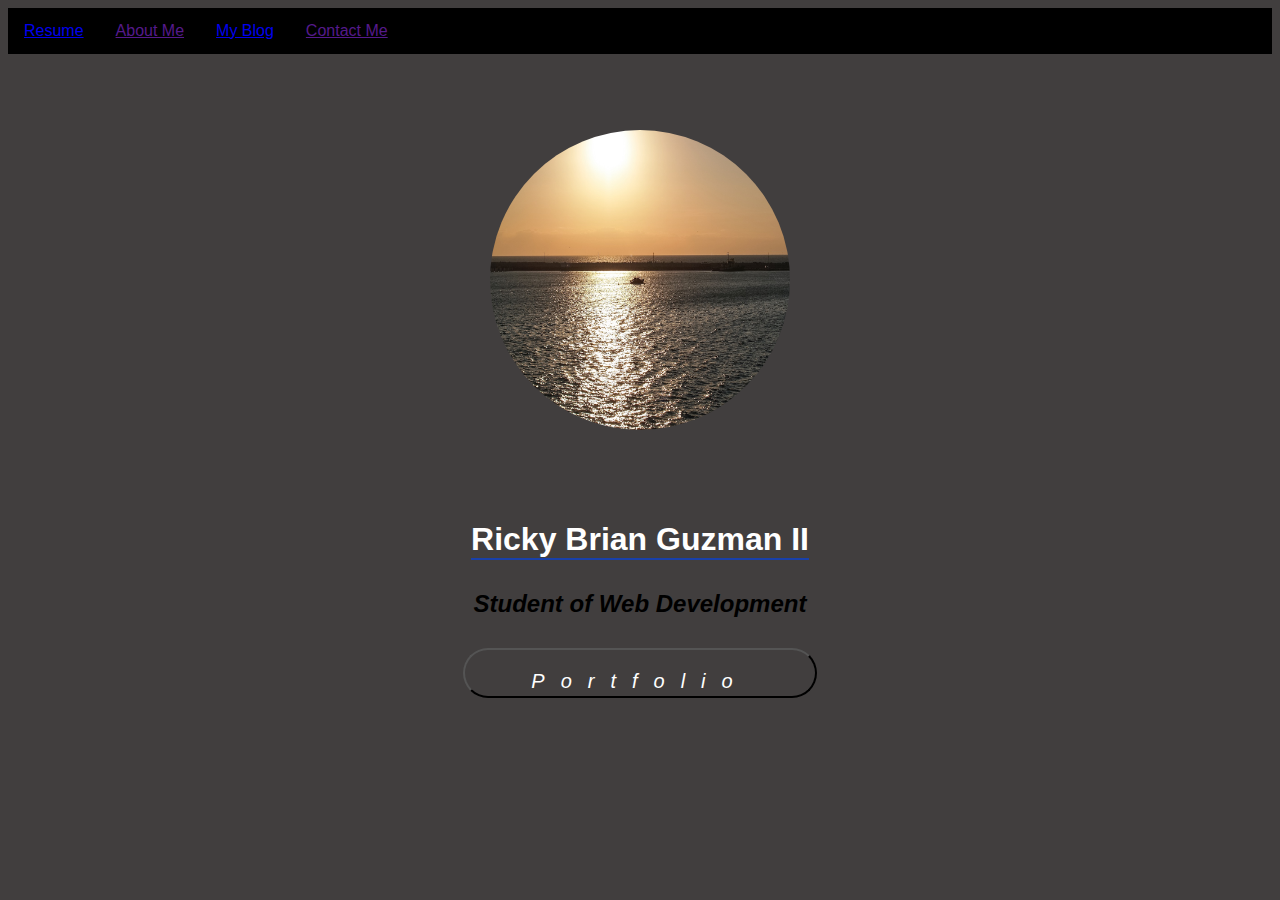
<file: myPortfolio/index.html>
<!DOCTYPE html>
<html lang="en">
  <head>
    <meta charset="UTF-8" />
    <meta name="viewport" content="width=device-width, initial-scale=1.0" />
    <meta http-equiv="X-UA-Compatible" content="ie=edge" />
    <link rel="stylesheet" href="./style.css" />
    <title>My Portfolio</title>
  </head>
  <body>
    <header>
      <ul>
        <li><a href="./src/resume.html">Resume</a></li>
        <li><a href="">About Me</a></li>
        <li><a href="./src/blog.html">My Blog</a></li>
        <li><a href="">Contact Me</a></li>
      </ul>
    </header>

    <Main>
      <img
        src="src/img/myProfilePic.JPG"
        id="profile-pic"
        alt="Headshot of Me"
      />
      <h1>Ricky Brian Guzman II</h1>
      <h2>Student of Web Development</h2>
      <button href="portfolio.html">Portfolio</button>
    </Main>
    <!-- This is a what comment line looks like in HTML -->
    <!-- The rest of your code goes between here... -->

    <!-- ...and here. -->
  </body>
</html>
</file>
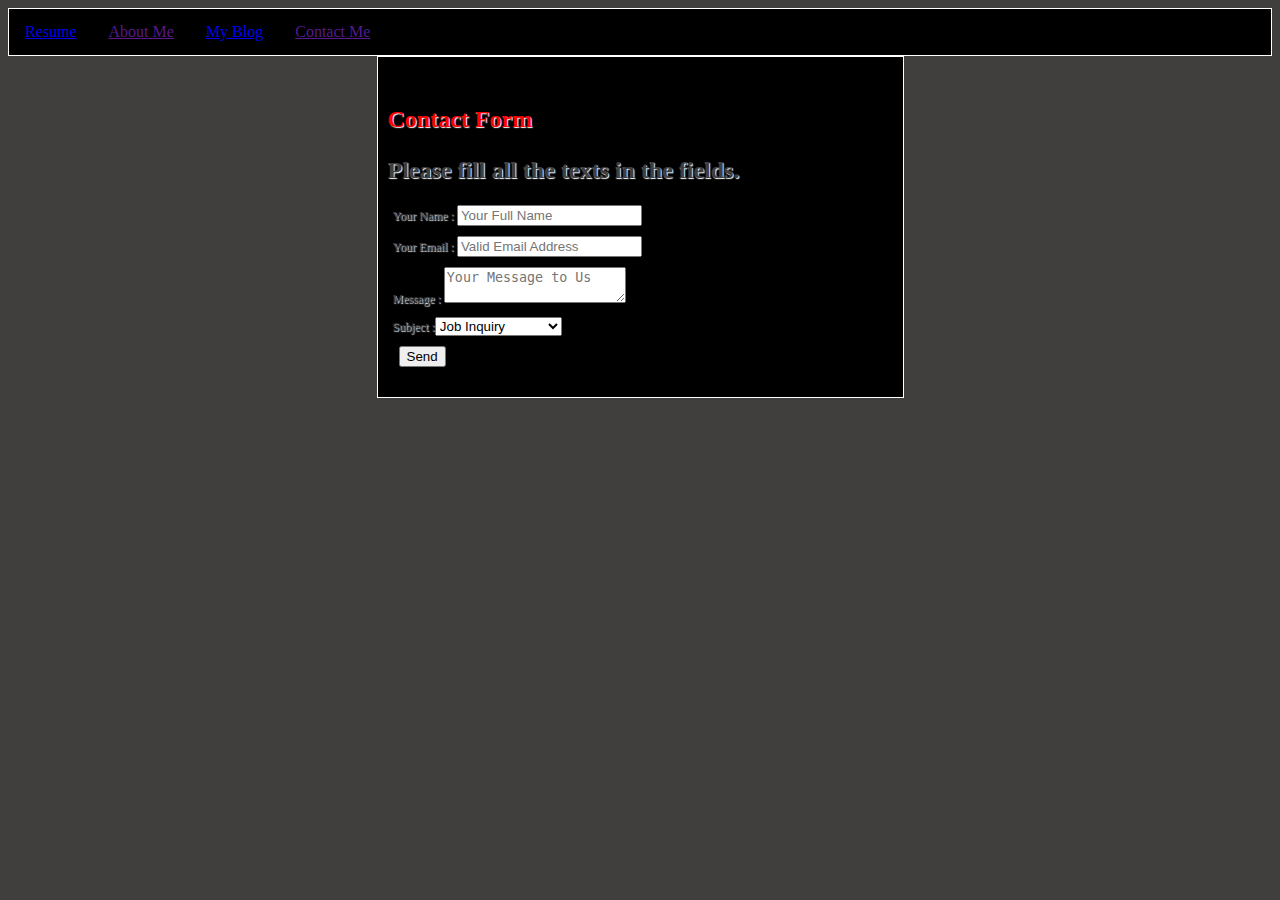
<file: portfolio-rebuild/portfolio-rebuild.html>
<!DOCTYPE html>
<html lang="en">
  <link rel="stylesheet" href="portfolio-rebuild.css" />
  <head>
    <title>Portfolio</title>
  </head>
  <body>
    <header>
      <ul>
        <li><a href="./src/resume.html">Resume</a></li>
        <li><a href="">About Me</a></li>
        <li><a href="./src/blog.html">My Blog</a></li>
        <li><a href="">Contact Me</a></li>
      </ul>
    </header>
    <form action="" method="post" class="STYLE-NAME">
      <h1>
        <p>Contact Form</p>
        <span>Please fill all the texts in the fields.</span>
      </h1>
      <div>
        <label>
          <span>Your Name :</span>
          <input
            id="name"
            type="text"
            name="name"
            placeholder="Your Full Name"
          />
        </label>
      </div>
      <div>
        <label>
          <span>Your Email :</span>
          <input
            id="email"
            type="email"
            name="email"
            placeholder="Valid Email Address"
          />
        </label>
      </div>
      <div>
        <label>
          <span>Message :</span>
          <textarea
            id="message"
            name="message"
            placeholder="Your Message to Us"
          ></textarea>
        </label>
      </div>
      <div>
        <label>
          <span>Subject :</span
          ><select name="selection">
            <option value="Job Inquiry">Job Inquiry</option>
            <option value="General Question">General Question</option>
          </select>
        </label>
      </div>
      <div>
        <label>
          <span>&nbsp;</span>
          <input type="button" class="button" value="Send" />
        </label>
      </div>
    </form>
  </body>
</html>
</file>
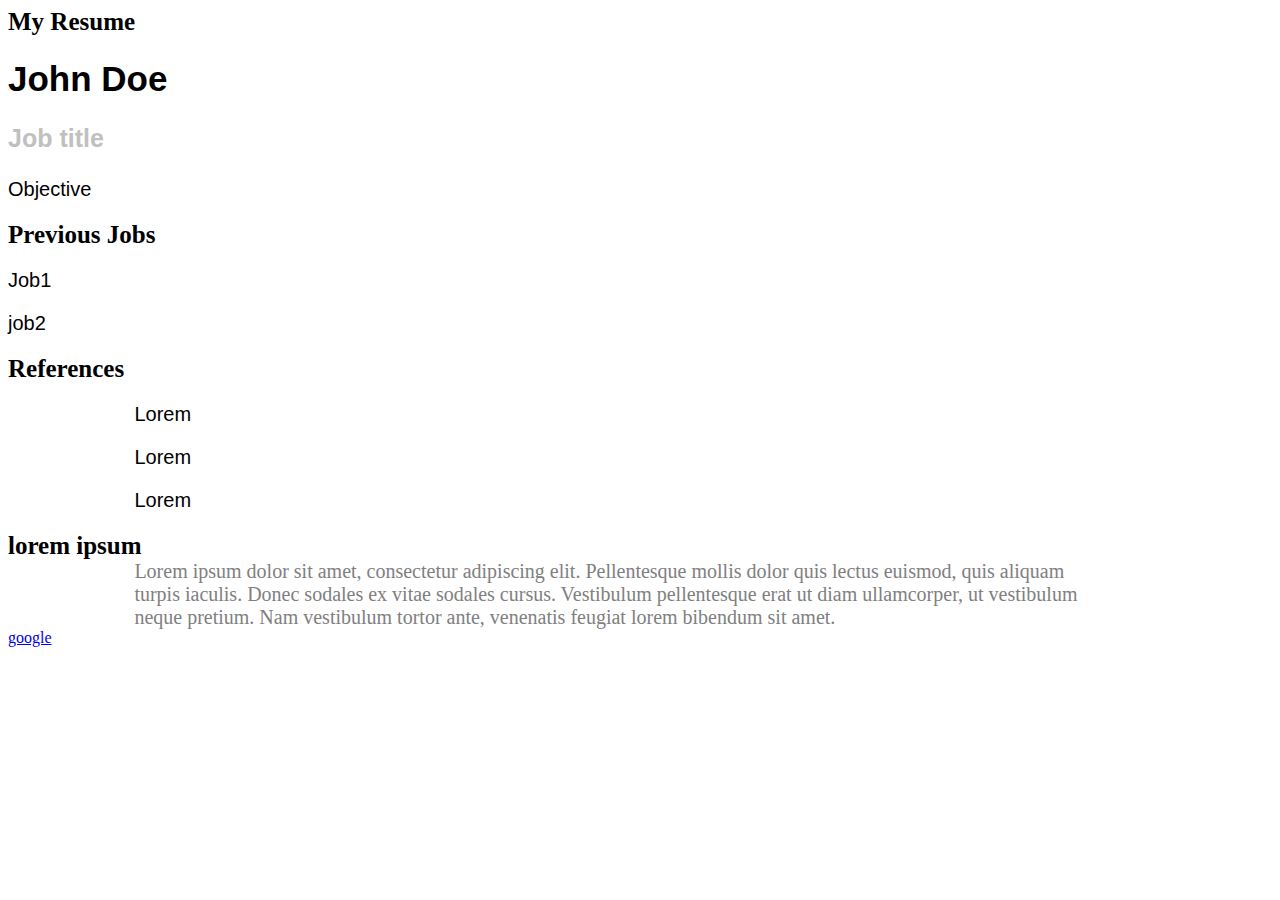
<file: responsive/resume.html>
<!DOCTYPE html>
<html lang="en">
<head>
    <meta charset="UTF-8">
    <meta name="viewport" content="width=device-width, initial-scale=1.0">
    <meta http-equiv="X-UA-Compatible" content="ie=edge">
    <link rel="stylesheet" href="./resume-style.css">
    <title>Resume</title>
</head>
<body>
   <header>
       My Resume
   </header>
        <h1>John Doe</h1>
       <h3>Job title</h3>
       <p>Objective</p> 
   <nav>
       <header> Previous Jobs</header>
       <p> Job1 </p> <p> job2 </p>
   </nav>
   <main>
       <section>
           <header> References

           </header>
            <article>
                   <p>Lorem </p> 
                    <p>
                        Lorem 
                    </p>
                    <p> Lorem </p>
               </article>
               <header> lorem ipsum

               </header>
               <article>
                    Lorem ipsum dolor sit amet, consectetur adipiscing elit. Pellentesque mollis dolor quis lectus euismod, quis aliquam turpis iaculis. Donec sodales ex vitae sodales cursus. Vestibulum pellentesque erat ut diam ullamcorper, ut vestibulum neque pretium. Nam vestibulum tortor ante, venenatis feugiat lorem bibendum sit amet. 
               </article>
        
       </section>
   </main>
   <footer>
     <a href="www.google.com">google</a>
   </footer>

</body>
</html>
</file>
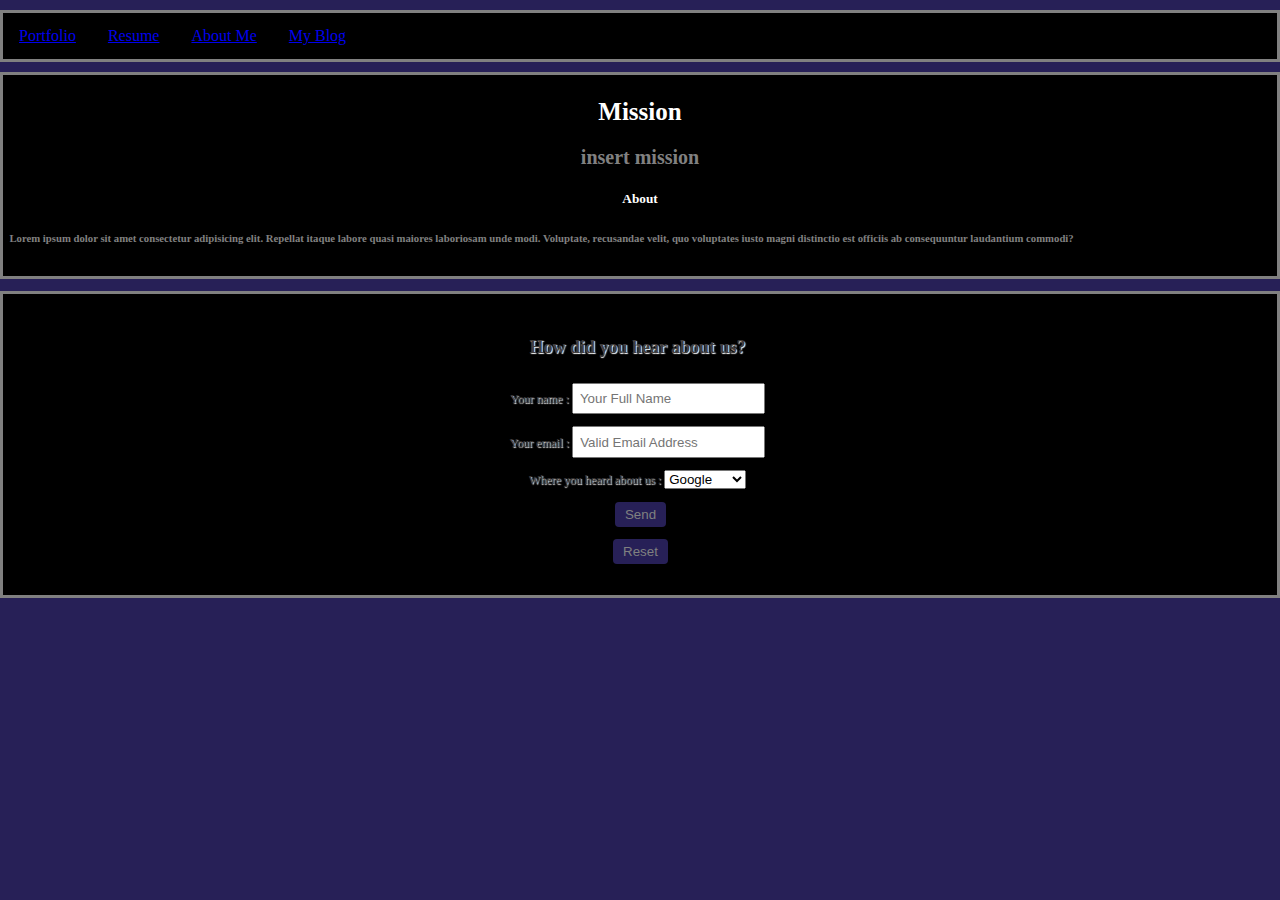
<file: myPortfolio/src/about-me.html>
<!DOCTYPE html>
<html lang="en">
  <head>
    <meta charset="UTF-8" />
    <meta name="viewport" content="width=device-width, initial-scale=1.0" />
    <meta http-equiv="X-UA-Compatible" content="ie=edge" />
    <link rel="stylesheet" href="./css/about-me.css" />
    <title>About me</title>
  </head>
  <body>
    <nav>
      <ul>
        <li><a href="./portfolio-rebuild.html">Portfolio</a></li>
        <li><a href="./resume.html">Resume</a></li>
        <li><a href="./about-me.html">About Me</a></li>
        <li><a href="./blog.html">My Blog</a></li>
      </ul>
    </nav>
    <div class="div1">
      <h1>
        Mission
      </h1>
      <h3>insert mission</h3>
      <h5>About</h5>
      <h6>
        Lorem ipsum dolor sit amet consectetur adipisicing elit. Repellat itaque
        labore quasi maiores laboriosam unde modi. Voluptate, recusandae velit,
        quo voluptates iusto magni distinctio est officiis ab consequuntur
        laudantium commodi?
      </h6>
    </div>
    <div class="div2"></div>
    <form class="form" action="" method="post">
      <h2>
        <p>How did you hear about us?</p>
      </h2>
      <div>
        <label>
          <span>Your name :</span>
          <input
            id="name"
            type="text"
            name="name"
            placeholder="Your Full Name"
          />
        </label>
      </div>
      <div>
        <label>
          <span>Your email :</span>
          <input
            id="email"
            type="email"
            name="email"
            placeholder="Valid Email Address"
          />
        </label>
      </div>
      <div>
        <label>
          <span> Where you heard about us :</span>
          <select>
            <option value="Google">Google</option>
            <option value="Linked-In">Linked-In</option>
            <option value="Facebook">Facebook</option>
            <option value="Instagram">Instagram</option>
            <option value="Twitter">Twitter</option>
            <option value="Other">Other</option>
          </select>
        </label>
      </div>
      <div>
        <label>
          <span>&nbsp;</span>
          <input type="submit" class="button" value="Send" />
        </label>
      </div>
      <div>
        <label>
          <span>&nbsp;</span>
          <input type="reset" class="button" value="Reset" ; />
        </label>
      </div>
    </form>
  </body>
</html>
</file>
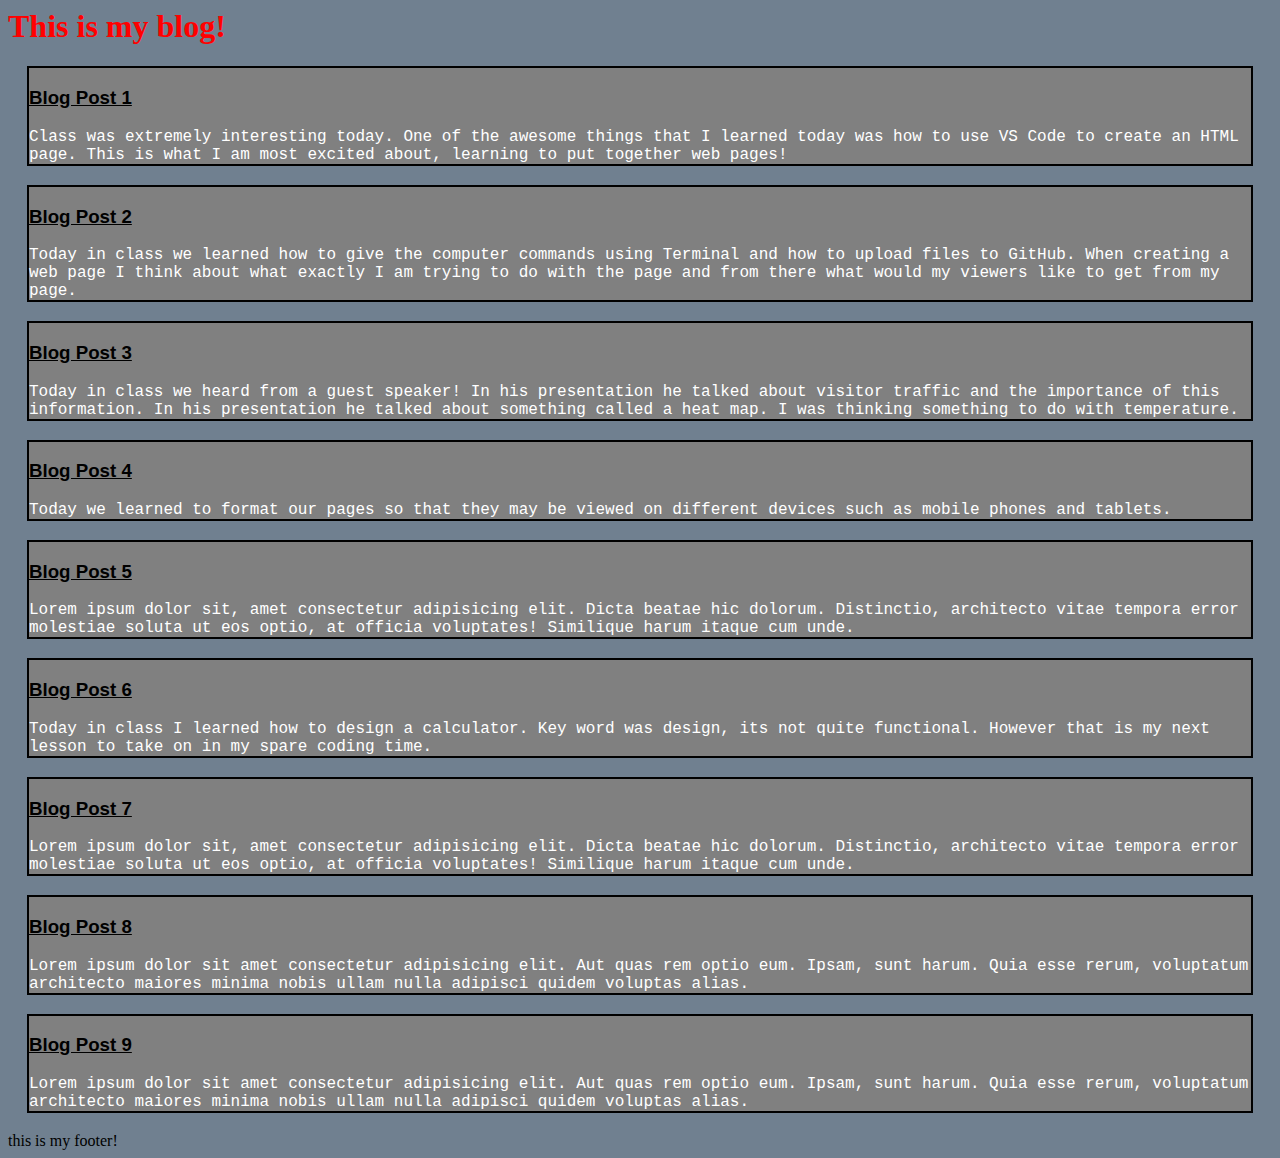
<file: myPortfolio/src/blog.html>
<html lang="en">
  <head>
    <meta charset="UTF-8" />
    <meta name="viewport" content="width=device-width, initial-scale=1.0" />
    <meta http-equiv="X-UA-Compatible" content="ie=edge" />
    <link rel="stylesheet" href="css/blog-styles.css" />
    <link rel="stylesheet" href="css/node_modules/animate/animate.css" />
    <title>
      My Blog
    </title>
  </head>
  <body>
    <header>
      <h1 class="animated rollIn">This is my blog!</h1>
    </header>
    <main>
      <article class="animated tada">
        <h3 class="animated shake">
          <a href="https://medium.com/@rickg1998/day-uno-f4f210509362"
            >Blog Post 1</a
          >
        </h3>
        Class was extremely interesting today. One of the awesome things that I
        learned today was how to use VS Code to create an HTML page. This is
        what I am most excited about, learning to put together web pages!
      </article>
      <article>
        <h3 class="animated shake">
          <a href="https://medium.com/@rickg1998/blog-post-2-846f98a2f78e"
            >Blog Post 2</a
          >
        </h3>
        Today in class we learned how to give the computer commands using
        Terminal and how to upload files to GitHub. When creating a web page I
        think about what exactly I am trying to do with the page and from there
        what would my viewers like to get from my page.
      </article>
      <article>
        <h3 class="animated shake">
          <a href="https://medium.com/@rickg1998/blog-post-3-76ec8aaa4b7d"
            >Blog Post 3</a
          >
        </h3>
        Today in class we heard from a guest speaker! In his presentation he
        talked about visitor traffic and the importance of this information. In
        his presentation he talked about something called a heat map. I was
        thinking something to do with temperature.
      </article>
      <article>
        <h3 class="animated shake">
          <a href="https://medium.com/@rickg1998/blog-post-4-989c82d18adb">
            Blog Post 4</a
          >
        </h3>
        Today we learned to format our pages so that they may be viewed on
        different devices such as mobile phones and tablets.
      </article>
      <article>
        <h3 class="animated shake">
          <a href=""> Blog Post 5</a>
        </h3>
        Lorem ipsum dolor sit, amet consectetur adipisicing elit. Dicta beatae
        hic dolorum. Distinctio, architecto vitae tempora error molestiae soluta
        ut eos optio, at officia voluptates! Similique harum itaque cum unde.
      </article>
      <article>
        <h3 class="animated shake">
          <a href="https://medium.com/@rickg1998/blog-post-6-34ac5fbc044f">
            Blog Post 6</a
          >
        </h3>
        Today in class I learned how to design a calculator. Key word was
        design, its not quite functional. However that is my next lesson to take
        on in my spare coding time.
      </article>
      <article>
        <h3 class="animated shake"><a href=""> Blog Post 7</a></h3>
        Lorem ipsum dolor sit, amet consectetur adipisicing elit. Dicta beatae
        hic dolorum. Distinctio, architecto vitae tempora error molestiae soluta
        ut eos optio, at officia voluptates! Similique harum itaque cum unde.
      </article>
      <article>
        <h3 class="animated shake"><a href=""> Blog Post 8</a></h3>
        Lorem ipsum dolor sit amet consectetur adipisicing elit. Aut quas rem
        optio eum. Ipsam, sunt harum. Quia esse rerum, voluptatum architecto
        maiores minima nobis ullam nulla adipisci quidem voluptas alias.
      </article>
      <article>
        <h3 class="animated shake">
          <a href="https://medium.com/@rickg1998/blog-post-9-405dd9626b41">
            Blog Post 9</a
          >
        </h3>
        Lorem ipsum dolor sit amet consectetur adipisicing elit. Aut quas rem
        optio eum. Ipsam, sunt harum. Quia esse rerum, voluptatum architecto
        maiores minima nobis ullam nulla adipisci quidem voluptas alias.
      </article>
    </main>
  </body>
  <footer>
    this is my footer!
  </footer>
</html>
</file>
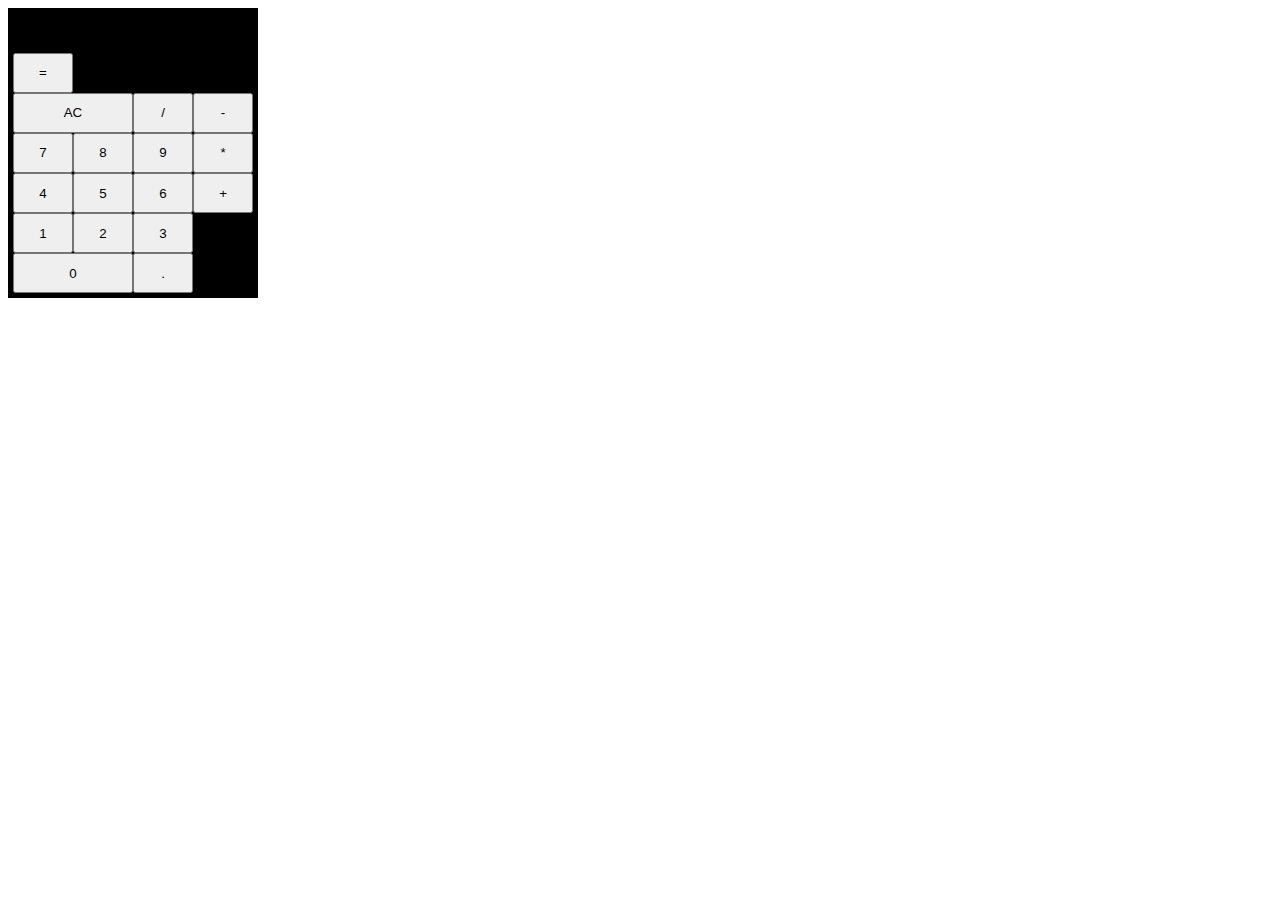
<file: myPortfolio/src/calculator.html>
<html>
  <style>
    #main {
      display: grid;
      grid-template-columns: 20vw auto 20vw;
      grid-template-rows: 15vh auto;
      grid-template-areas:
        "header header header"
        "leftSB content rightSB";
    }
    #header {
      grid-area: header;
    }
    #leftSB {
      grid-area: leftSB;
    }
    #root {
      padding: 5px;
      background-color: black;
      width: 240px;
      height: 280px;
      display: grid;
      grid-template-columns: 1fr 1fr 1fr 1fr;
      grid-template-rows: 1fr 1fr 1fr 1fr 1fr 1fr 1fr;
      grid-gap: 0.1px;
      grid-template-areas:
        "display display display display"
        "cdisplay cdisplay cdisplay cdisplay"
        "clear clear divide minus"
        "seven eight nine multiply"
        "four five six plus"
        "one two three equall"
        "zero zero dot equall";
    }
    #display {
      grid-area: display;
    }
    #cdisplay {
      grid-area: display;
    }
    #clear {
      grid-area: clear;
    }
    #divide {
      grid-area: divide;
    }
    #minus {
      grid-area: minus;
    }
    #seven {
      grid-area: seven;
    }
    #eight {
      grid-area: eight;
    }
    #nine {
      grid-area: nine;
    }
    #multiply {
      grid-area: multiply;
    }
    #four {
      grid-area: four;
    }
    #five {
      grid-area: five;
    }
    #six {
      grid-area: six;
    }
    #plus {
      grid-area: plus;
    }
    #one {
      grid-area: one;
    }
    #two {
      grid-area: two;
    }
    #three {
      grid-area: three;
    }
    #equall {
      grid-area: equall;
    }
    #zero {
      grid-area: zero;
    }
    #dot {
      grid-area: dot;
    }
  </style>

  <body>
    <div id="root">
      <label id="display"> 0</label> <label id="cdisplay"> 0</label>
      <button id="clear">AC</button> <button id="divide">/</button>
      <button id="multiply">*</button> <button id="seven">7</button>
      <button id="eight">8</button> <button id="nine">9</button>
      <button id="minus">-</button> <button id="four">4</button>
      <button id="five">5</button> <button id="six">6</button>
      <button id="plus">+</button> <button id="one">1</button>
      <button id="two">2</button> <button id="three">3</button>
      <button id="zero">0</button> <button id="dot">.</button>
      <button id="equal">=</button>
    </div>
  </body>
</html>
</file>
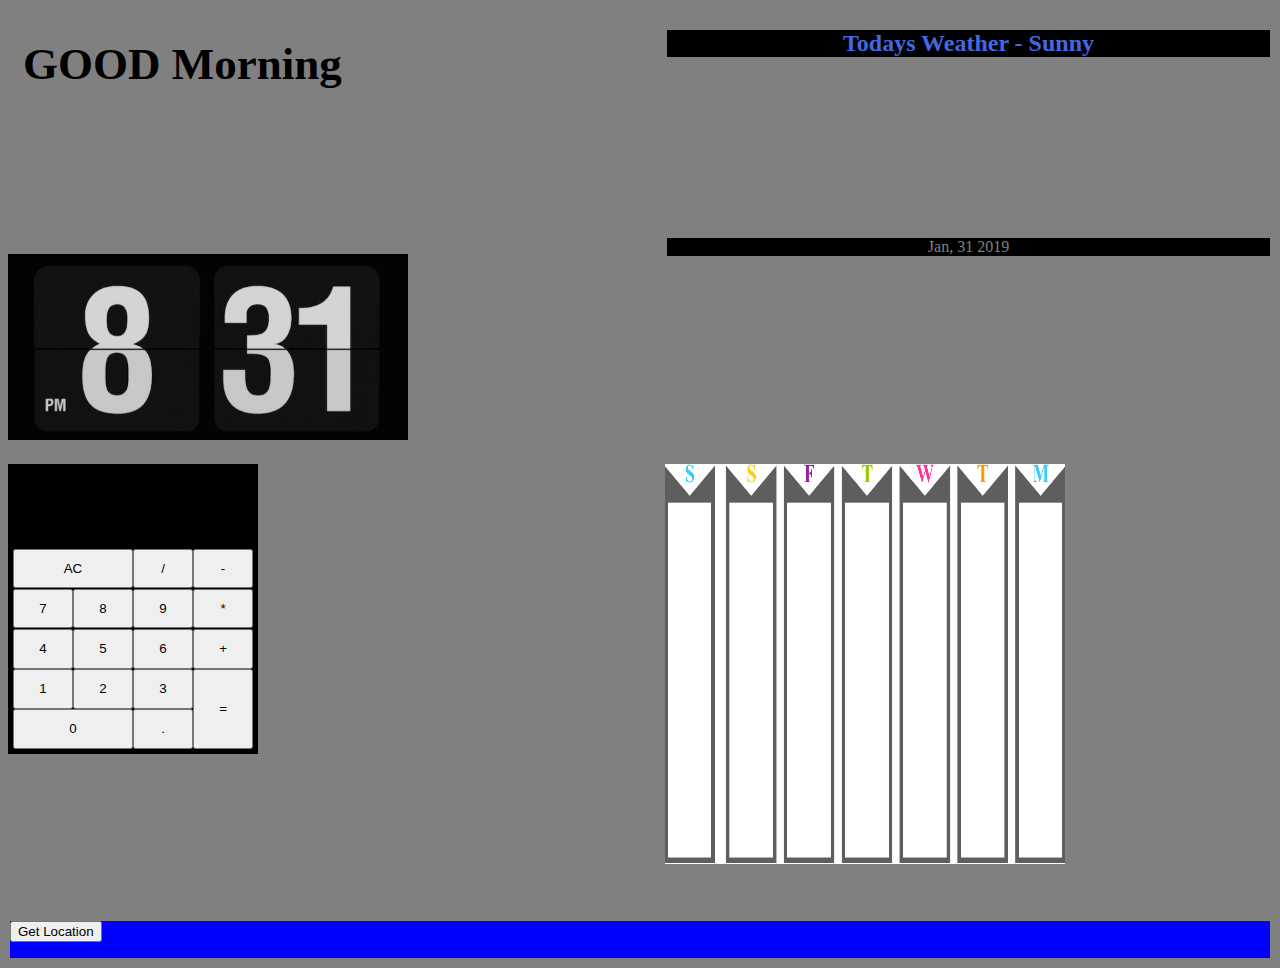
<file: myPortfolio/src/dashboard.html>
<!DOCTYPE html>
<html lang="en">
  <head>
    <meta charset="UTF-8" />
    <meta name="viewport" content="width=device-width, initial-scale=1.0" />
    <meta http-equiv="X-UA-Compatible" content="ie=edge" />
    <link rel="stylesheet" href="css/dashboard-style.css" />
    <title>DASHBOARD</title>
  </head>
  <body>
    <div class="container">
      <h1>GOOD Morning</h1>
      <h2><div class="boxed-2">Todays Weather - Sunny</div></h2>
      <h3><img src="img/831.jpg" alt=" analog clock " width="400px" /></h3>
      <main><div class="boxed">Jan, 31 2019</div></main>
      <aside>
        <style>
          #main {
            display: grid;
            grid-template-columns: 20vw auto 20vw;
            grid-template-rows: 15vh auto;
            grid-template-areas:
              "header header header"
              "leftSB content rightSB";
          }
          #header {
            grid-area: header;
          }
          #leftSB {
            grid-area: leftSB;
          }
          #root {
            padding: 5px;
            background-color: black;
            width: 240px;
            height: 280px;
            display: grid;
            grid-template-columns: 1fr 1fr 1fr 1fr;
            grid-template-rows: 1fr 1fr 1fr 1fr 1fr 1fr 1fr;
            grid-gap: 0.1px;
            grid-template-areas:
              "display display display display"
              "cdisplay cdisplay cdisplay cdisplay"
              "clear clear divide minus"
              "seven eight nine multiply"
              "four five six plus"
              "one two three equall"
              "zero zero dot equall";
          }
          #display {
            grid-area: display;
          }
          #cdisplay {
            grid-area: display;
          }
          #clear {
            grid-area: clear;
          }
          #divide {
            grid-area: divide;
          }
          #minus {
            grid-area: minus;
          }
          #seven {
            grid-area: seven;
          }
          #eight {
            grid-area: eight;
          }
          #nine {
            grid-area: nine;
          }
          #multiply {
            grid-area: multiply;
          }
          #four {
            grid-area: four;
          }
          #five {
            grid-area: five;
          }
          #six {
            grid-area: six;
          }
          #plus {
            grid-area: plus;
          }
          #one {
            grid-area: one;
          }
          #two {
            grid-area: two;
          }
          #three {
            grid-area: three;
          }
          #equall {
            grid-area: equall;
          }
          #zero {
            grid-area: zero;
          }
          #dot {
            grid-area: dot;
          }
        </style>

        <body>
          <div id="root">
            <label id="display"> 0</label> <label id="cdisplay"> 0</label>
            <button id="clear">AC</button> <button id="divide">/</button>
            <button id="multiply">*</button> <button id="seven">7</button>
            <button id="eight">8</button> <button id="nine">9</button>
            <button id="minus">-</button> <button id="four">4</button>
            <button id="five">5</button> <button id="six">6</button>
            <button id="plus">+</button> <button id="one">1</button>
            <button id="two">2</button> <button id="three">3</button>
            <button id="zero">0</button> <button id="dot">.</button>
            <button id="equall">=</button>
          </div>
        </body>
      </aside>
      <footer>
        <img
          src="img/to-do.png"
          width="400px"
          height="400px"
          alt=" to do list"
        />
      </footer>
    </div>
    <div class="location">
      <button onclick="getLocation()">Get Location</button>
      <p id="mycoordinates"></p>
    </div>
    <script src="./js/dashboard.js"></script>
  </body>
</html>
</file>
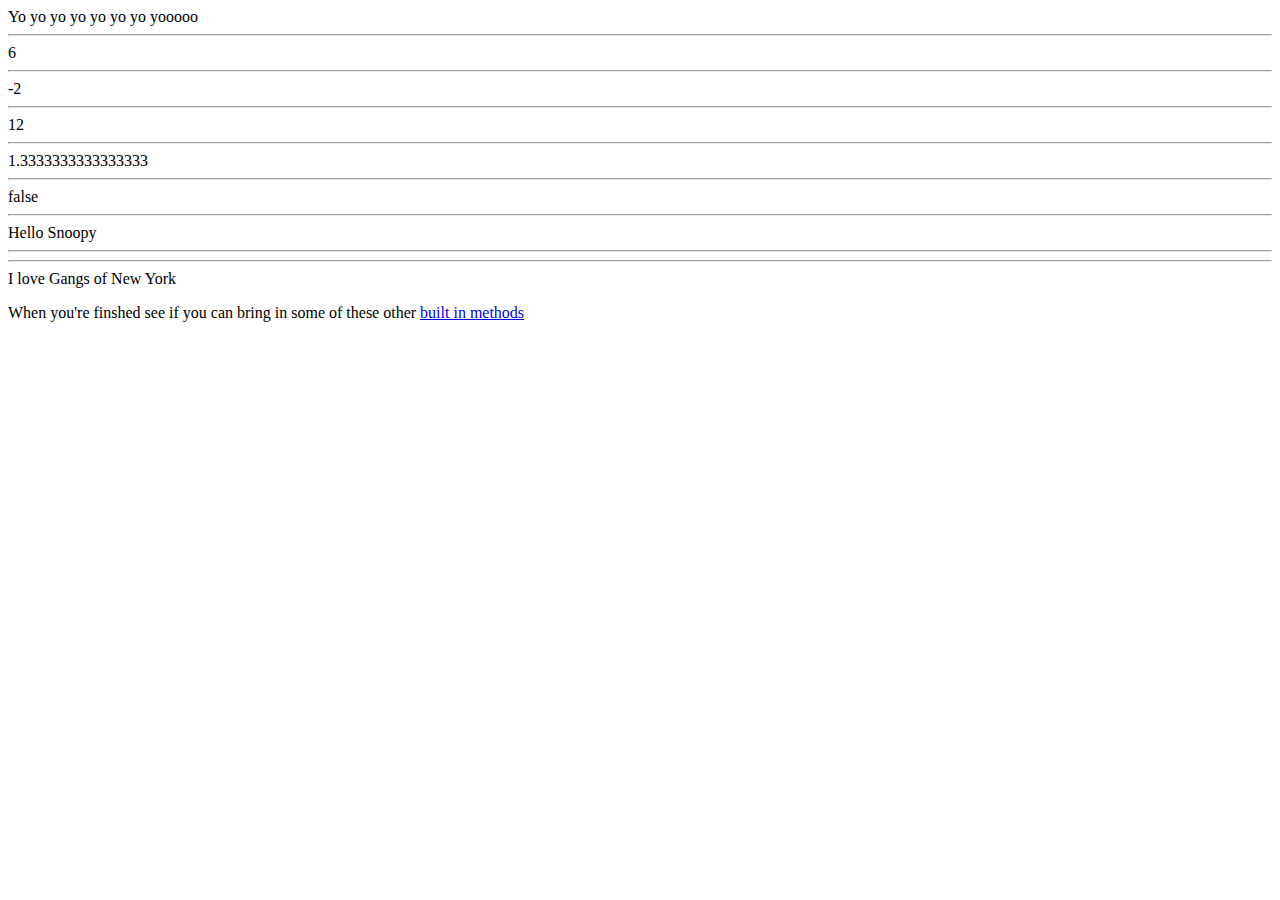
<file: myPortfolio/src/indexjs.html>
<!DOCTYPE html>
<html>
  <head>
    <title>Practice</title>
  </head>
  <body>
    <script>
      // _This is a comment. Follow the other lines that look like me to complete the assignment. Start your LiveServer to see your changes as you save them.
      // _"document" is the interface we have on the screen, also known as the DOM.
      // _.write is a built in method(or function) we can use to print things out on the document/screen.

      document.write("Yo yo yo yo yo yo yo yooooo");
      document.write("<hr/>"); // Don't worry about this line.

      //   Add
      // _1. Declare, name and assign two variables Number type values on line 1 and 20
      // _2. Pass the names into the method below like so: document.write(myNum + myNumTwo)on line 22. Be sure to add in the " + " in-between the two variables.
      // _3. Save and checkout your browser.
      let myNum = 2;
      let myNumTwo = 4;

      document.write(myNum + myNumTwo);
      document.write("<hr/>"); // Don't worry about this line.

      /*  Subtract
          _1. Now pass those same variables into the ".write()" method on line 30 but with a " - " in-between them. 
          _2. Save and checkout your browser. 
          */
      document.write(myNum - myNumTwo);
      document.write("<hr/>"); // Don't worry about this line.

      /*  Multiply
          _1. Create another Number type variable with a different value on line 40
          _2. Do you see the function multiplyTwoNumbers on line 42? It takes in two factors a & b and returns their product.
          _3. Do you see the document.write(()) on line 46? Un-comment it by removing the // before it.
          _4. In that same line, pass your new variable's name and one of your first variable's names in the middle of the (()).
          _5. Save and checkout your browser. 
          */

      let myNumThree = 6;
      function multiplyTwoNumbers(a, b) {
        return a * b;
      }

      document.write(multiplyTwoNumbers(myNum, myNumThree));
      document.write("<hr/>"); // Don't worry about this line.

      /*  Divide
          _1. Below you will see another document.write() on line 57?
          _2. Type in multipleTwoNumbers(a, b) but replace "a" and "b" with your first two variables you created on lines 19 & 20
          _3. Then type in " / ".
          _4. Then type in the name of your last made variable on line 40.
          _5. Save and checkout your browser. 
          */

      document.write(multiplyTwoNumbers(myNum, myNumTwo / myNumThree));
      document.write("<hr/>"); // Don't worry about this line.

      /*Compare
          _1. Use the Comparison Operators: <, >, ==, === !=, !===
          _2. Create a few more variables of either Number or String type
          _3 Make a few comparisons inside the () of document.write on line 68.
          _4. Save and checkout your browser. Play some more!!
          */

      document.write(myNum > myNumTwo);
      document.write("<hr/>"); // Don't worry about this line.

      /*Concat Strings "Hello" + "Snoopy" => "Hello Snoopy"
          _1. Create a few new String type variables below
          _2. Type the names in to the () of the document.write method below on line 80 separating each name with a " + ".
          */

      document.write("Hello " + "Snoopy");
      document.write("<hr/>"); // Don't worry about this line.

      // examples of variables.
      var myVarOne = "I";
      var myVarTwo = "Gangs of New York";
      var myVarThree = "love";

      document.write("<hr/>");
      document.write(myVarOne + " " + myVarThree + " " + myVarTwo);
    </script>

    <p>
      When you're finshed see if you can bring in some of these other
      <a href="https://www.w3schools.com/jsref/met_doc_write.asp"
        >built in methods</a
      >
    </p>
  </body>
</html>
</file>
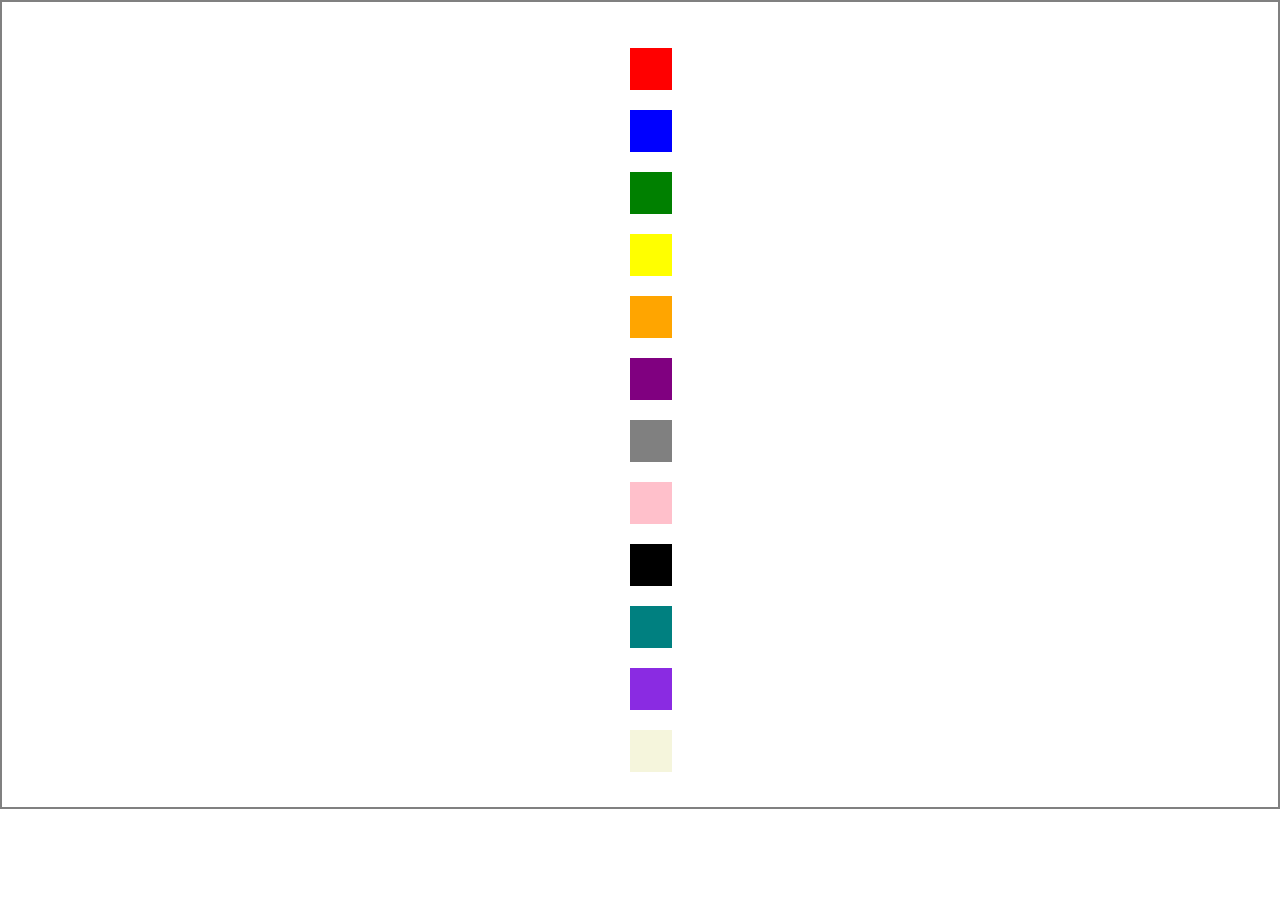
<file: myPortfolio/src/moving-squares.html>
<!DOCTYPE html>
<html lang="en">
  <head>
    <meta charset="UTF-8" />
    <meta name="viewport" content="width=device-width, initial-scale=1.0" />
    <meta http-equiv="X-UA-Compatible" content="ie=edge" />
    <link rel="stylesheet" href="./css/square-styles.css" />
    <link rel="stylesheet" href="./css/node_modules/animate/animate.css" />
    <title>Document</title>
  </head>
  <body>
    <div class="container">
      <div id="red" class="box"></div>
      <div id="blue" class="box"></div>
      <div id="green" class="box"></div>
      <div id="yellow" class="box"></div>
      <div id="orange" class="box"></div>
      <div id="purple" class="box"></div>
      <div id="gray" class="box"></div>
      <div id="pink" class="box"></div>
      <div id="black" class="box"></div>
      <div id="teal" class="box"></div>
      <div id="blueviolet" class="box"></div>
      <div id="beige" class="box"></div>
    </div>
  </body>
</html>
</file>
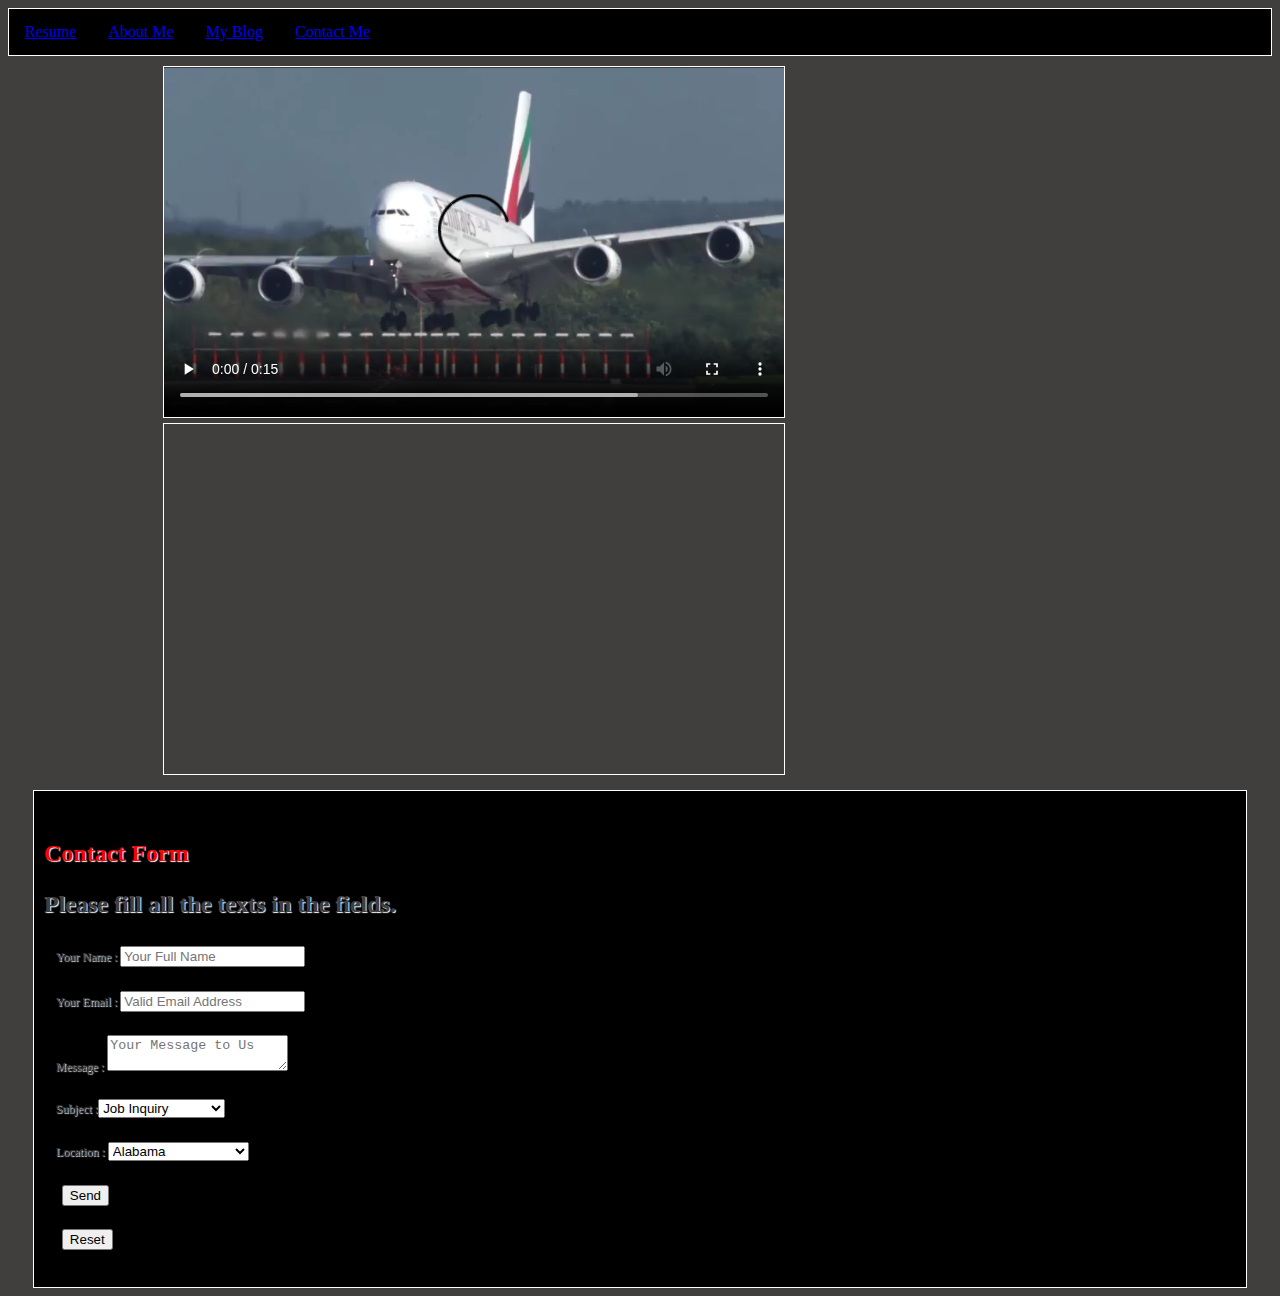
<file: myPortfolio/src/portfolio-rebuild.html>
<!DOCTYPE html>
<html lang="en">
  <link rel="stylesheet" href="../src/css/portfolio-rebuild.css" />

  <head>
    <title>Portfolio</title>
  </head>
  <body>
    <header>
      <ul>
        <li>
          <a href="./resume.html">Resume</a>
        </li>
        <li><a href="./about-me.html">About Me</a></li>
        <li><a href="./blog.html">My Blog</a></li>
        <li><a href="./contact-me.html">Contact Me</a></li>
      </ul>
    </header>
    <h3 class="container">
      <video
        width="620"
        height="350"
        src="./videos/ab0ovjx.mp4"
        allow="autoplay;"
        controls="yes"
      ></video>
      <iframe
        width="620"
        height="350"
        src="https://www.youtube.com/embed/Q05NMIJYpWw"
        frameborder="0"
        allow="accelerometer; autoplay; encrypted-media; gyroscope; picture-in-picture"
        allowfullscreen
      ></iframe>
    </h3>
    <form action="" method="post" class="STYLE-NAME">
      <h1>
        <p>Contact Form</p>
        <span>Please fill all the texts in the fields.</span>
      </h1>
      <div>
        <label>
          <span>Your Name :</span>
          <input
            id="name"
            type="text"
            name="name"
            placeholder="Your Full Name"
          />
        </label>
      </div>
      <div>
        <label>
          <span>Your Email :</span>
          <input
            id="email"
            type="email"
            name="email"
            placeholder="Valid Email Address"
          />
        </label>
      </div>
      <div>
        <label>
          <span>Message :</span>
          <textarea
            id="message"
            name="message"
            placeholder="Your Message to Us"
          ></textarea>
        </label>
      </div>
      <div>
        <label>
          <span>Subject :</span
          ><select name="selection">
            <option value="Job Inquiry">Job Inquiry</option>
            <option value="General Question">General Question</option>
          </select>
        </label>
      </div>
      <div>
        <label>
          <span>Location :</span>
          <select>
            <option value="AL">Alabama</option>
            <option value="AK">Alaska</option>
            <option value="AZ">Arizona</option>
            <option value="AR">Arkansas</option>
            <option value="CA">California</option>
            <option value="CO">Colorado</option>
            <option value="CT">Connecticut</option>
            <option value="DE">Delaware</option>
            <option value="DC">District Of Columbia</option>
            <option value="FL">Florida</option>
            <option value="GA">Georgia</option>
            <option value="HI">Hawaii</option>
            <option value="ID">Idaho</option>
            <option value="IL">Illinois</option>
            <option value="IN">Indiana</option>
            <option value="IA">Iowa</option>
            <option value="KS">Kansas</option>
            <option value="KY">Kentucky</option>
            <option value="LA">Louisiana</option>
            <option value="ME">Maine</option>
            <option value="MD">Maryland</option>
            <option value="MA">Massachusetts</option>
            <option value="MI">Michigan</option>
            <option value="MN">Minnesota</option>
            <option value="MS">Mississippi</option>
            <option value="MO">Missouri</option>
            <option value="MT">Montana</option>
            <option value="NE">Nebraska</option>
            <option value="NV">Nevada</option>
            <option value="NH">New Hampshire</option>
            <option value="NJ">New Jersey</option>
            <option value="NM">New Mexico</option>
            <option value="NY">New York</option>
            <option value="NC">North Carolina</option>
            <option value="ND">North Dakota</option>
            <option value="OH">Ohio</option>
            <option value="OK">Oklahoma</option>
            <option value="OR">Oregon</option>
            <option value="PA">Pennsylvania</option>
            <option value="RI">Rhode Island</option>
            <option value="SC">South Carolina</option>
            <option value="SD">South Dakota</option>
            <option value="TN">Tennessee</option>
            <option value="TX">Texas</option>
            <option value="UT">Utah</option>
            <option value="VT">Vermont</option>
            <option value="VA">Virginia</option>
            <option value="WA">Washington</option>
            <option value="WV">West Virginia</option>
            <option value="WI">Wisconsin</option>
            <option value="WY">Wyoming</option>
          </select>
        </label>
      </div>
      <div>
        <label>
          <span>&nbsp;</span>
          <input type="button" class="button" value="Send" />
        </label>
      </div>
      <div>
        <label>
          <span>&nbsp;</span>
          <input type="button" class="button" value="Reset" ; />
        </label>
      </div>
    </form>
  </body>
</html>
</file>
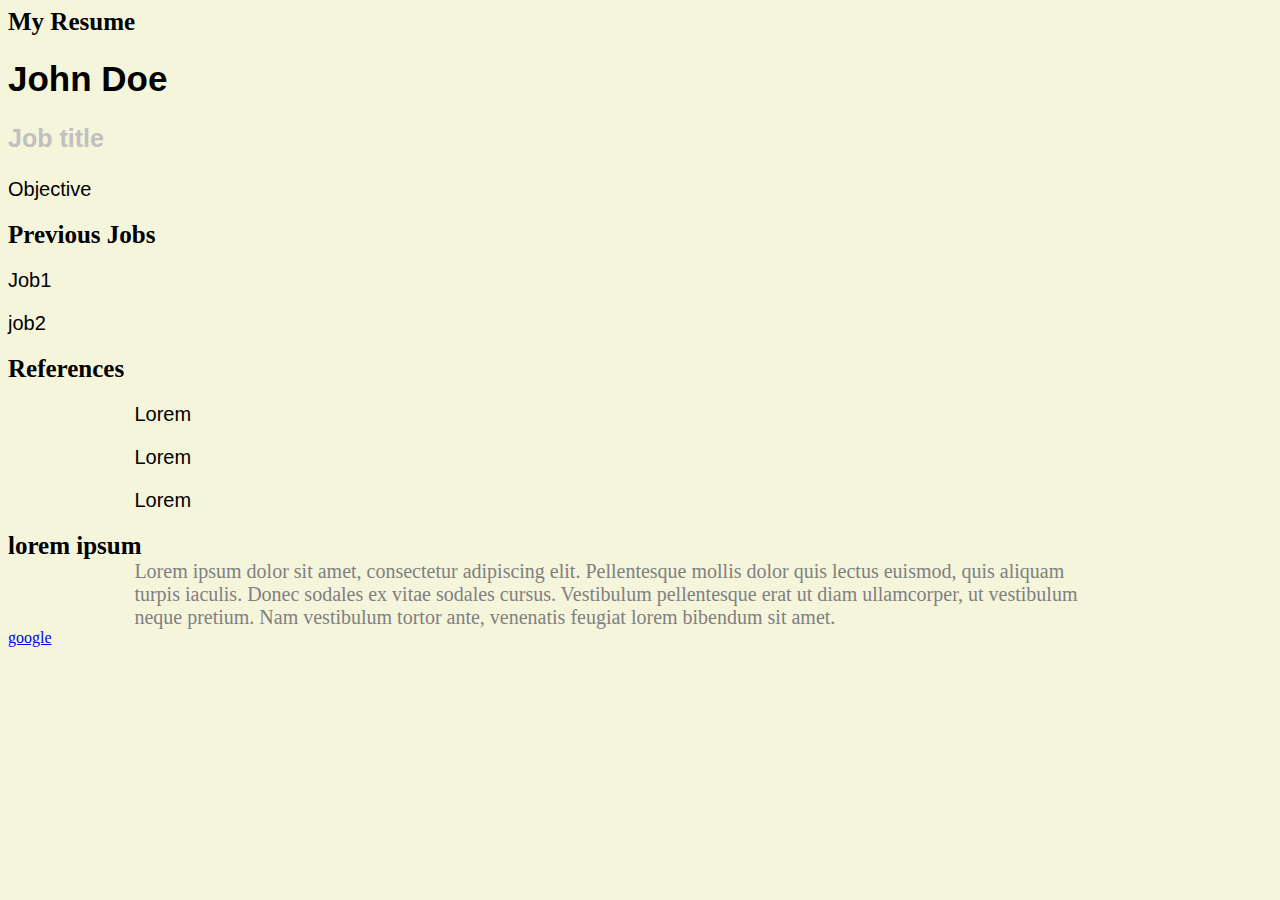
<file: myPortfolio/src/resume.html>
<!DOCTYPE html>
<html lang="en">
  <head>
    <meta charset="UTF-8" />
    <meta name="viewport" content="width=device-width, initial-scale=1.0" />
    <meta http-equiv="X-UA-Compatible" content="ie=edge" />
    <link rel="stylesheet" href="../src/css/resume-style.css" />
    <title>Resume</title>
  </head>
  <body>
    <header>
      My Resume
    </header>
    <h1>John Doe</h1>
    <h3>Job title</h3>
    <p>Objective</p>
    <nav>
      <header>Previous Jobs</header>
      <p>Job1</p>
      <p>job2</p>
    </nav>
    <main>
      <section>
        <header>References</header>
        <article>
          <p>Lorem</p>
          <p>
            Lorem
          </p>
          <p>Lorem</p>
        </article>
        <header>lorem ipsum</header>
        <article>
          Lorem ipsum dolor sit amet, consectetur adipiscing elit. Pellentesque
          mollis dolor quis lectus euismod, quis aliquam turpis iaculis. Donec
          sodales ex vitae sodales cursus. Vestibulum pellentesque erat ut diam
          ullamcorper, ut vestibulum neque pretium. Nam vestibulum tortor ante,
          venenatis feugiat lorem bibendum sit amet.
        </article>
      </section>
    </main>
    <footer>
      <a href="www.google.com">google</a>
    </footer>
  </body>
</html>
</file>
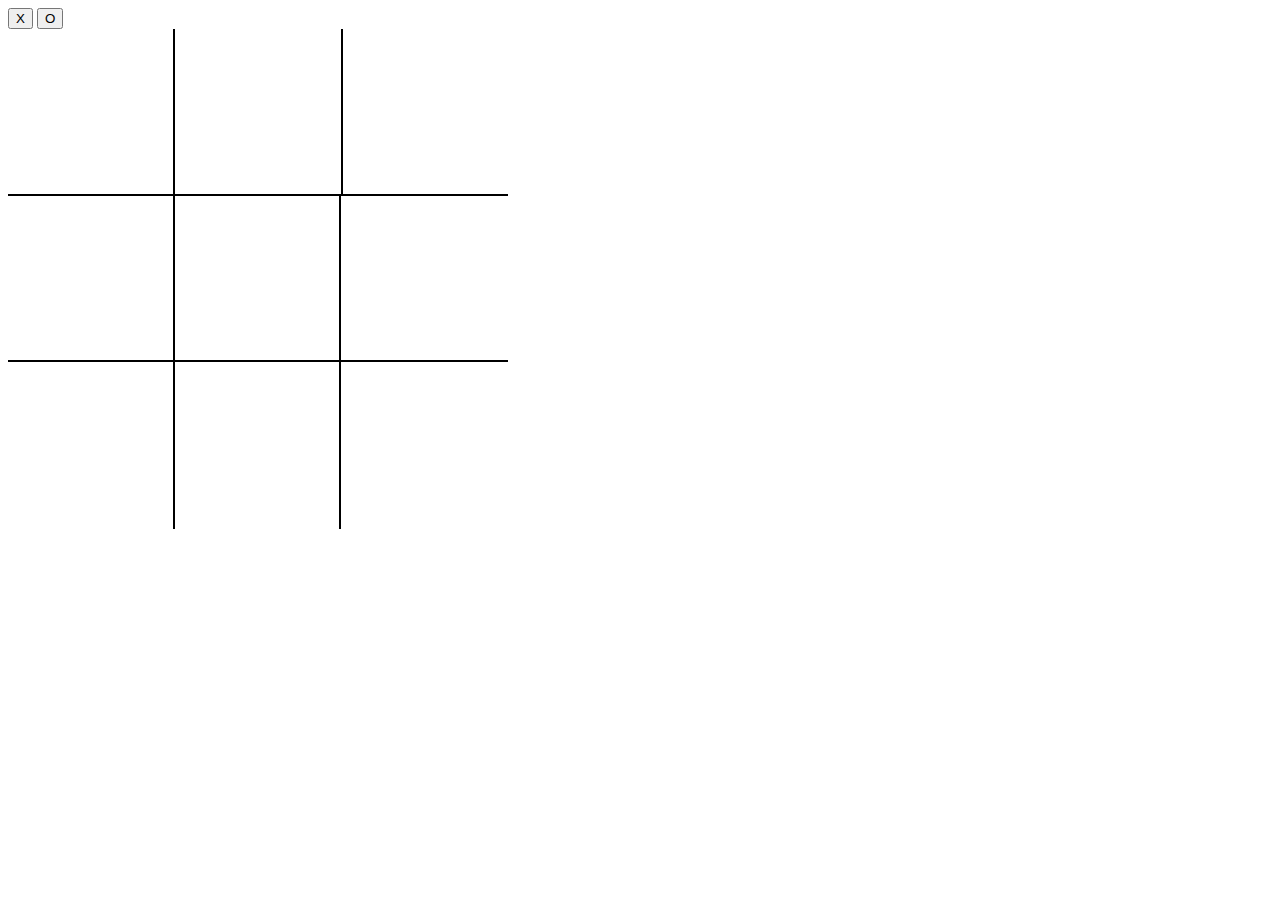
<file: myPortfolio/src/ticTacToe.html>
<!DOCTYPE html>
<html lang="en">
  <head>
    <meta charset="UTF-8" />
    <meta name="viewport" content="width=device-width, initial-scale=1.0" />
    <meta http-equiv="X-UA-Compatible" content="ie=edge" />
    <title>Document</title>
    <link rel="stylesheet" href="./css/ticTacToe-style.css" />
  </head>
  <body>
    <button onclick="changeMarkerToX()">X</button>
    <button onclick="changeMarkerToO()">O</button>
    <div class="container">
      <div class="box topLeft" id="topLeft" onclick="placeMark()"></div>
      <div class="box topC" id="topC" onclick="placeMark()"></div>
      <div class="box topRight" id="topRight" onclick="placeMark()"></div>
      <div class="box centerLeft" id="centerLeft" onclick="placeMark()"></div>
      <div class="box centerC" id="centerC" onclick="placeMark()"></div>
      <div class="box centerRight" id="centerRight" onclick="placeMark()"></div>
      <div class="box bottomLeft" id="bottomLeft" onclick="placeMark()"></div>
      <div class="box bottomC" id="bottomC" onclick="placeMark()"></div>
      <div class="box bottomRight" id="bottomRight" onclick="placeMark()"></div>
    </div>
    <script src="js/ticTacToe.js"></script>
  </body>
</html>
</file>
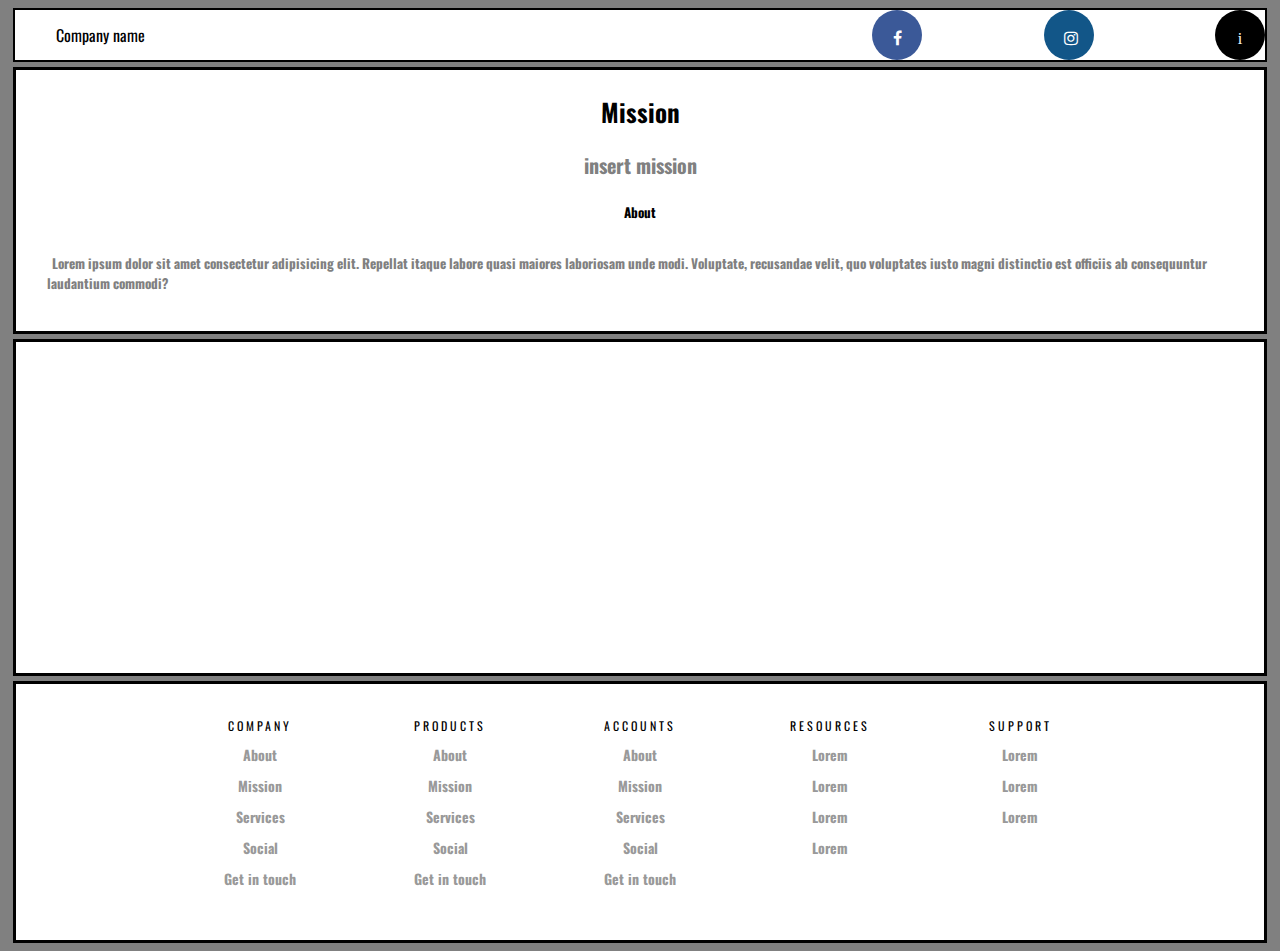
<file: myPortfolio/src/cp2/about.html>
<!DOCTYPE html>
<html lang="en">
  <head>
    <meta charset="UTF-8" />
    <meta name="viewport" content="width=device-width, initial-scale=1.0" />
    <meta http-equiv="X-UA-Compatible" content="ie=edge" />
    <link rel="stylesheet" href="aboutstyles.css" />
    <link
      rel="stylesheet"
      href="https://fonts.googleapis.com/css?family=Oswald"
    />
    <link
      rel="stylesheet"
      href="https://cdnjs.cloudflare.com/ajax/libs/font-awesome/4.7.0/css/font-awesome.min.css"
    />
    <link rel="stylesheet" href="./node_modules copy/animate/animate.css" />
    <title>About</title>
  </head>
  <body>
    <header class="header">
      <div class="animated slideInDown">Company name</div>
        <a href="www.facebook.com" class="fa fa-facebook"></a>
        <a href="#" class="fa fa-instagram"></a>
        <a href="aboutpage.html" class="fa fa-about">i</a>
    </header>
    <div class="div1">
      <h1 class="animated shake">
        Mission
      </h1>
      <h3>insert mission</h3>
      <h5>About</h5>
      <h6>
        Lorem ipsum dolor sit amet consectetur adipisicing elit. Repellat itaque
        labore quasi maiores laboriosam unde modi. Voluptate, recusandae velit,
        quo voluptates iusto magni distinctio est officiis ab consequuntur
        laudantium commodi?
      </h6>
    </div>
    <div class="video">
        <iframe class="animated slideInLeft" width="560" height="315" src="https://www.youtube.com/embed/WILNIXZr2oc" frameborder="0" allow="accelerometer; autoplay; encrypted-media; gyroscope; picture-in-picture" allowfullscreen></iframe>
    </div>
  </body>
  <footer>
    <div class="footer">
      <div class="contain">
        <div class="col">
          <h1>Company</h1>
          <ul>
            <li>About</li>
            <li>Mission</li>
            <li>Services</li>
            <li>Social</li>
            <li>Get in touch</li>
          </ul>
        </div>
        <div class="col">
          <h1>Products</h1>
          <ul>
            <li>About</li>
            <li>Mission</li>
            <li>Services</li>
            <li>Social</li>
            <li>Get in touch</li>
          </ul>
        </div>
        <div class="col">
          <h1>Accounts</h1>
          <ul>
            <li>About</li>
            <li>Mission</li>
            <li>Services</li>
            <li>Social</li>
            <li>Get in touch</li>
          </ul>
        </div>
        <div class="col">
          <h1>Resources</h1>
          <ul>
            <li>Lorem</li>
            <li>Lorem</li>
            <li>Lorem</li>
            <li>Lorem</li>
          </ul>
        </div>
        <div class="col">
          <h1>Support</h1>
          <ul>
            <li>Lorem</li>
            <li>Lorem</li>
            <li>Lorem</li>
          </ul>
        </div>
        <div class="clearfix"></div>
      </div>  
  </footer>
</html>
</file>
<file: myPortfolio/style.css>
body {
  font-family: Arial, Helvetica, sans-serif;
  background-color: rgb(65, 62, 62);
  background-repeat: no-repeat;
  background-size: 100% 100%;
}

.logo {
  width: 100px;
  height: 100px;
  margin: 3% 10%;
}

ul {
  list-style-type: none;
  margin: 0;
  padding: 0;
  overflow: hidden;
  background-color: black;
}

li {
  float: left;
  text-align: center;
  padding: 14px 16px;
  text-decoration: none;
}

li a {
  display: block;
}

li a:hover {
  background-color: rgb(65, 62, 62);
}

header {
  display: grid;
  /* grid-template-columns: 40% 60%; */
  width: 100%;
}

main {
  height: auto;
  width: 100%;
  display: grid;
  grid-template-columns: 30% 40% 30%;
}

.has-border {
  border-radius: 25px;
  border: 2px solid blue;
  background: none;
  padding: 20px;
}

nav {
  display: flex;
  justify-content: flex-end;
  width: 100%;
}

#profile-pic {
  width: 300px;
  height: 300px;
  border-radius: 50%;
  margin: 15% auto;
  grid-column: 2/3;
}

h1 {
  color: white;
  grid-column: 2/3;
  margin: 3% auto;
  border-bottom: 2px solid #1940a9;
}

h2 {
  grid-column: 2/3;
  margin: 3% auto;
  font-style: italic;
}

button {
  grid-column: 2/3;
  margin: 3% auto;
  width: 70%;
  height: 15%;
  font-family: Arial, Helvetica, sans-serif;
  font-size: 20px;
  border-radius: 25px;
  background: transparent;
  padding: 20px;
  padding-bottom: 5%;
  text-align: center;
  color: white;
  letter-spacing: 16px;
  font-style: italic;
}
</file>
<file: portfolio-rebuild/portfolio-rebuild.css>
body {
  background-color: rgb(65, 62, 62);
}
ul {
  list-style-type: none;
  margin: 0;
  padding: 0;
  overflow: hidden;
  background-color: black;
  border: 1px solid white;
}

p {
  color: red;
}

li {
  float: left;
  text-align: center;
  padding: 14px 16px;
  text-decoration: none;
}

li a {
  display: block;
}

li a:hover {
  background-color: rgb(65, 62, 62);
}

header {
  width: 100%;
}

form {
  background-color: black;
  color: rgb(65, 62, 62);
  margin-left: auto;
  margin-right: auto;
  max-width: 500px;
  padding: 25px 15px 25px 10px;
  font: 12px Georgia, "Times New Roman", Times, serif;
  text-shadow: 1px 1px 1px #fff;
  border: 1px solid white;
}
div {
  padding: 1%;
}
</file>
<file: responsive/resume-style.css>
body{
    background-color:
}
h1 {
   font-family: 'Franklin Gothic Medium', 'Arial Narrow', Arial, sans-serif;
    font-size: 35px;
    text-align: left;
    color: black;
}
h3 {
    font-family: 'Franklin Gothic Medium', 'Arial Narrow', Arial, sans-serif;
    font-size: 25px;
    text-align: left;
    color: silver;
}
p {
    font-family: 'Franklin Gothic Medium', 'Arial Narrow', Arial, sans-serif;
    font-size: 20px;
    text-align: left;
    color: black;
}
header {
    font-family: 'Times New Roman', Times, serif;
    font-size: 25px;
    color: black;
    font-weight: bold;

}
article {
    font-family: 'Times New Roman', Times, serif;
    font-size: 20px;
    color: grey;
    display: block;
    margin-left: 10%;
    margin-right: 15%;

}
@media (max-width: 576px){
    body {
        background: beige;
        text-align: left;
        font-family: Arial, Helvetica, sans-serif;
        font-size: 15px;
        width: 600px;
        margin-left: 10px;
        margin-right: 15px;

    
    }
    header {
        display: inline-block;
        width: 10%;


    }
    footer {
        display: none;

    }

}
/* Medium and up (Tablets) */
@media (min-width: 768px) {
    
}

/* Large and up (Desktops) */
@media (min-width: 992px) {

}

/* Extra Large and up (Wide Screen Desktops) */
@media (min-width: 1200px) {
    

}
</file>
<file: myPortfolio/src/css/about-me.css>
nav {
  margin-top: 10px;
  margin-bottom: 10px;
  border: 3px grey;
}
ul {
  list-style-type: none;
  margin: 0;
  padding: 0;
  overflow: hidden;
  background-color: black;
  border: 3px solid grey;
}
li {
  float: left;
  text-align: center;
  padding: 14px 16px;
  text-decoration: none;
}

li a {
  display: block;
}

li a:hover {
  background-color: rgb(65, 62, 62);
}
body {
  background-color: rgb(39, 32, 87);
  margin: auto;
}
.div1 {
  background-color: black;
  border: 3px grey solid;
}
h1 {
  color: white;
  text-align: center;
  font-size: 25px;
}
h3 {
  color: grey;
  text-align: center;
  font-size: 20px;
}
h5 {
  color: white;
  text-align: center;
}
h6 {
  color: grey;
  text-align: left;
}
div {
  padding: 0.5%;
  text-align: center;
  margin: auto;
}
p {
  text-align: center;
}
label {
  margin: auto;
}
form {
  background-color: black;
  color: rgb(65, 62, 62);
  margin-left: auto;
  margin-right: auto;
  margin: auto;
  max-width: auto;
  height: auto;
  padding: 25px 15px 25px 10px;
  font: 12px Georgia, "Times New Roman", Times, serif;
  text-shadow: 1px 1px 1px #fff;
  border: 3px solid grey;
}
input {
  padding: 0.5%;
}
input[type="submit"] {
  background-color: rgb(39, 32, 87);
  color: grey;
  padding: 5px 10px;
  border: none;
  border-radius: 4px;
  cursor: pointer;
}
input[type="submit"]:hover {
  background-color: rgb(28, 22, 66);
}
input[type="reset"] {
  background-color: rgb(39, 32, 87);
  color: grey;
  padding: 5px 10px;
  border: none;
  border-radius: 4px;
  cursor: pointer;
}
input[type="reset"]:hover {
  background-color: rgb(28, 22, 66);
}
</file>
<file: myPortfolio/src/css/blog-styles.css>
body {
  background-color: rgb(112, 128, 144);
}
h1 {
  color: red;
}
h3 {
  color: black;
  font-family: Verdana, Geneva, Tahoma, sans-serif;
}
article {
  border: 2px solid black;
  margin: 1.5%;
  color: white;
  font-weight: 250;
  font-family: "Courier New", Courier, monospace;
  background-color: gray;
}
a {
  color: black;
}
h3:hover:first-letter {
  color: blue;
}
iframe {
  border: 1px solid black;
  width: 100%;
}
</file>
<file: myPortfolio/src/css/dashboard-style.css>
body {
  background-color: grey;
  background-size: cover;
}

h1 {
  font-family: fantasy;
  font-size: 45px;
  margin-left: 15px;
  margin-right: -60px;
}
.boxed {
  border: 2px solid gray;
  border-radius: 1px;
  text-align: center;
  background-color: black;
  color: gray;
}
.boxed-2 {
  border: 2px solid gray;
  text-align: center;
  background-color: black;
  color: royalblue;
}
footer {
  shape-image-threshold: unset;
}
.container {
  display: grid;
  grid-template-columns: 1fr 1fr;
  grid-template-rows: 1fr 1fr 2fr;
  grid-row-start: auto;
  grid-row-end: auto;
  grid-column-gap: 50px;

  grid-template-areas:
    "h1 main"
    "h3 h2"
    "aside footer";
}
@media (max-width: 700px) {
  body {
    background-image: none;
    background-color: cadetblue;
  }
  h1 {
    font-family: fantasy;
    font-size: 45px;
    margin-left: auto;
    margin-right: auto;
    text-align: center;
  }
  .boxed-2 {
    float: center;
    margin-right: 20px;
    margin-left: 20px;

    grid-row-end: inherit;
  }
  .boxed {
    float: center;
    margin-right: 20px;
    margin-left: 20px;
    grid-row-end: inherit;
  }
  aside {
    margin-left: 15%;
    margin-right: 40%;
  }
  .container {
    display: block;
  }
}
.location {
  border: 2px solid gray;
  font-family: fantasy;
  background-color: blue;
  color: white;
}
@media (min-width: 768px) and (max-width: 1024px) {
  body {
    background-color: beige;
    background-image: none;
  }
  h1 {
    font-family: fantasy;
    font-size: 45px;
    margin-left: auto;
    margin-right: auto;
    text-align: center;
  }
  .container {
    display: grid;
    grid-template-columns: 2fr 2fr;
    grid-template-rows: 1fr 1fr 2fr;

    grid-template-areas:
      "h1 h3"
      "main h2"
      "aside footer";
  }
}
</file>
<file: myPortfolio/src/css/square-styles.css>
body {
  color: black;
  border: 2px solid gray;
  margin: auto;
  height: auto;
  width: auto;
}
div {
  width: 40px;
}
.container {
  padding: 2%;
  width: 40px;
  margin: auto;
}
.box {
  border: 1px solid;
  spacing: 20px;
  width: 40px;
  height: 40px;
  margin: 10px;
  margin-top: 20px;
}
#red {
  border: 1px solid red;
  background-color: red;
}
#blue {
  border: 1px solid blue;
  background-color: blue;
}
#green {
  border: 1px solid green;
  background-color: green;
}
#yellow {
  border: 1px solid yellow;
  background-color: yellow;
}
#orange {
  border: 1px solid orange;
  background-color: orange;
}
#purple {
  border: 1px solid purple;
  background-color: purple;
}
#gray {
  border: 1px solid gray;
  background-color: gray;
}
#pink {
  border: 1px solid pink;
  background-color: pink;
}
#black {
  border: 1px solid black;
  background-color: black;
}
#teal {
  border: 1px solid teal;
  background-color: teal;
}
#blueviolet {
  border: 1px solid blueviolet;
  background-color: blueviolet;
}
#beige {
  border: 1px solid beige;
  background-color: beige;
}
div:nth-child(odd) {
  transition: all 0.5s ease-in;
}
div:nth-child(even) {
  transition: all 0.5s ease-out;
}
.container:hover div:nth-child(odd) {
  transform: translate(360px) scale(5) rotate(180deg);
}
.container:hover div:nth-child(even) {
  transform: translate(-360px) scale(0.5) rotate(180deg);
}
</file>
<file: myPortfolio/src/css/portfolio-rebuild.css>
header {
  width: 100%;
}
body {
  background-color: rgb(65, 62, 62);
}
ul {
  list-style-type: none;
  margin: 0;
  padding: 0;
  overflow: hidden;
  background-color: black;
  border: 1px solid white;
}

p {
  color: red;
}

li {
  float: left;
  text-align: center;
  padding: 14px 16px;
  text-decoration: none;
}

li a {
  display: block;
}

li a:hover {
  background-color: rgb(65, 62, 62);
}

form {
  background-color: black;
  color: rgb(65, 62, 62);
  margin-left: auto;
  margin-right: auto;
  max-width: auto;
  height: auto;
  padding: 25px 15px 25px 10px;
  font: 12px Georgia, "Times New Roman", Times, serif;
  text-shadow: 1px 1px 1px #fff;
  border: 1px solid white;
}
div {
  padding: 1%;
}
iframe {
  margin-right: 0;
  margin-left: 0;
  border: 1px solid white;
}
.container {
  display: grid;
  margin: auto;
  width: auto;
  margin-left: 4vw;
  margin-right: auto;
  grid-template-columns: 1fr 1fr;
  grid-template-rows: auto;

  grid-template-areas: "video iframe";
}
video {
  /* margin-left: 55px; */
  border: 1px solid white;
}

@media (min-width: 768px) {
  form {
    margin-left: 25px;
    margin-right: 25px;
  }
  .container {
    display: block;
    margin-left: 155px;
    margin-right: 15px;
    margin-top: 10px;
    margin-bottom: 10px;
  }
}
</file>
<file: myPortfolio/src/css/resume-style.css>
body {
  background-color: beige;
}
h1 {
  font-family: "Franklin Gothic Medium", "Arial Narrow", Arial, sans-serif;
  font-size: 35px;
  text-align: left;
  color: black;
}
h3 {
  font-family: "Franklin Gothic Medium", "Arial Narrow", Arial, sans-serif;
  font-size: 25px;
  text-align: left;
  color: silver;
}
p {
  font-family: "Franklin Gothic Medium", "Arial Narrow", Arial, sans-serif;
  font-size: 20px;
  text-align: left;
  color: black;
}
header {
  font-family: "Times New Roman", Times, serif;
  font-size: 25px;
  color: black;
  font-weight: bold;
}
article {
  font-family: "Times New Roman", Times, serif;
  font-size: 20px;
  color: grey;
  display: block;
  margin-left: 10%;
  margin-right: 15%;
}
@media (max-width: 576px) {
  body {
    background: beige;
    text-align: left;
    font-family: Arial, Helvetica, sans-serif;
    font-size: 15px;
    width: 600px;
    margin-left: 10px;
    margin-right: 15px;
  }
  header {
    display: inline-block;
    width: 10%;
  }
  footer {
    display: none;
  }
}
/* Medium and up (Tablets) */
@media (min-width: 768px) {
}

/* Large and up (Desktops) */
@media (min-width: 992px) {
}

/* Extra Large and up (Wide Screen Desktops) */
@media (min-width: 1200px) {
}
</file>
<file: myPortfolio/src/css/ticTacToe-style.css>
.container {
  height: 500px;
  width: 500px;
  display: grid;
  grid-template-columns: 1fr 1fr 1fr;
  grid-template-rows: 1fr 1fr 1fr;
}
.box {
  height: 0.11fr;
  width: 0.11fr;
}
.topLeft {
  border-right: solid 2px black;
  border-bottom: solid 2px black;
}
.topC {
  border-bottom: solid 2px black;
}
.topRight {
  border-left: solid 2px black;
  border-bottom: solid 2px black;
}
.centerLeft {
  border-right: solid 2px black;
  border-bottom: solid 2px black;
}
.centerC {
  border-right: solid 2px black;
  border-bottom: solid 2px black;
}
.centerRight {
  border-bottom: solid 2px black;
}
.bottomLeft {
  border-right: solid 2px black;
}
.bottomC {
  border-right: solid 2px black;
}
</file>
<file: myPortfolio/src/cp2/aboutstyles.css>
body {
  background-color: gray;
}
.header {
  background-color: white;
  color: black;
  border: 2px black solid;
  padding 2%;
  margin-left: 5px;
  margin-right: 5px;
  font-family: Oswald;
  display: grid;
  grid-template-columns:0.5fr 2fr 0.5fr 0.5fr;
  grid-template-rows:auto;
}
.div1 {
  background-color: white;
  border: 3px black solid;
  margin-top: 5px;
  margin-left: 5px;
  margin-right: 5px;
  font-family: Oswald;
}
h1 {
  color: black;
  text-align: center;
  font-size: 25px;
}
h3 {
  color: grey;
  text-align: center;
  font-size: 20px;
}
h5 {
  color: black;
  text-align: center;
}
h6 {
  color: grey;
  text-align: left;
  text-indent: 5px;
  font-weight: 800;
  font-size: 10pt;
  margin-left: 25px;
  margin-right: 25px;
}
div {
  padding: 0.5%;
  text-align: center;
  margin: auto;
}
.video {
  background-color: white;
  border: black 3px solid;
  margin-top: 5px;
  margin-left: 5px;
  margin-right: 5px;
}

.fa {
  padding: 20px;
  font-size: 30px;
  width: 10px;
  height: 10px;
  text-align: center;
  text-decoration: none;
  border-radius: 50%;
}
.fa:hover {
  opacity: 0.7;
}
.fa-facebook {
  background: #3b5998;
  color: white;
  grid-column: 3/4;
  grid-row: 1;
}
.fa-instagram {
  background: #125688;
  color: white;
  grid-column: 4/5;
  grid-row: 1;
}
.fa-about {
  background: black;
  color: white;
  font-weight: bolder;
  font-style: italic;
  grid-column: 5/6;
  grid-row: 1;
}

.footer {
  width: auto;
  margin-top: 5px;
  margin-left: 5px;
  margin-right: 5px;
  border: black 3px solid;
  height: auto;
  background-color: white;
}
.contain{
  display: inline-block; 
}
.footer .col {
  width: 190px;
  height: auto;
  float: left;
  box-sizing: border-box;
  -webkit-box-sizing: border-box;
  -moz-box-sizing: border-box;
  padding: 0px 20px 20px 20px;
}

.footer .col h1 {
  margin: 0;
  padding: 0;
  font-family: Oswald;
  font-size: 12px;
  line-height: 17px;
  padding: 20px 0px 5px 0px;
  color: black(255,255,255,0.2);
  font-weight: normal;
  text-transform: uppercase;
  letter-spacing: 0.250em;
}
.footer .col ul {
  list-style-type: none;
  margin: 0;
  padding: 0;
}
.footer .col ul li {
  color: #999999;
  font-size: 14px;
  font-family: Oswald;
  font-weight: bold;
  padding: 5px 0px 5px 0px;
  cursor: pointer;
  transition: .2s;
  -webkit-transition: .2s;
  -moz-transition: .2s;
}
.footer .col ul li:hover {
  opacity: 20%;
  transition: .1s;
  -webkit-transition: .1s;
  -moz-transition: .1s;
}
.clearfix {
  clear: both;
}
</file>
